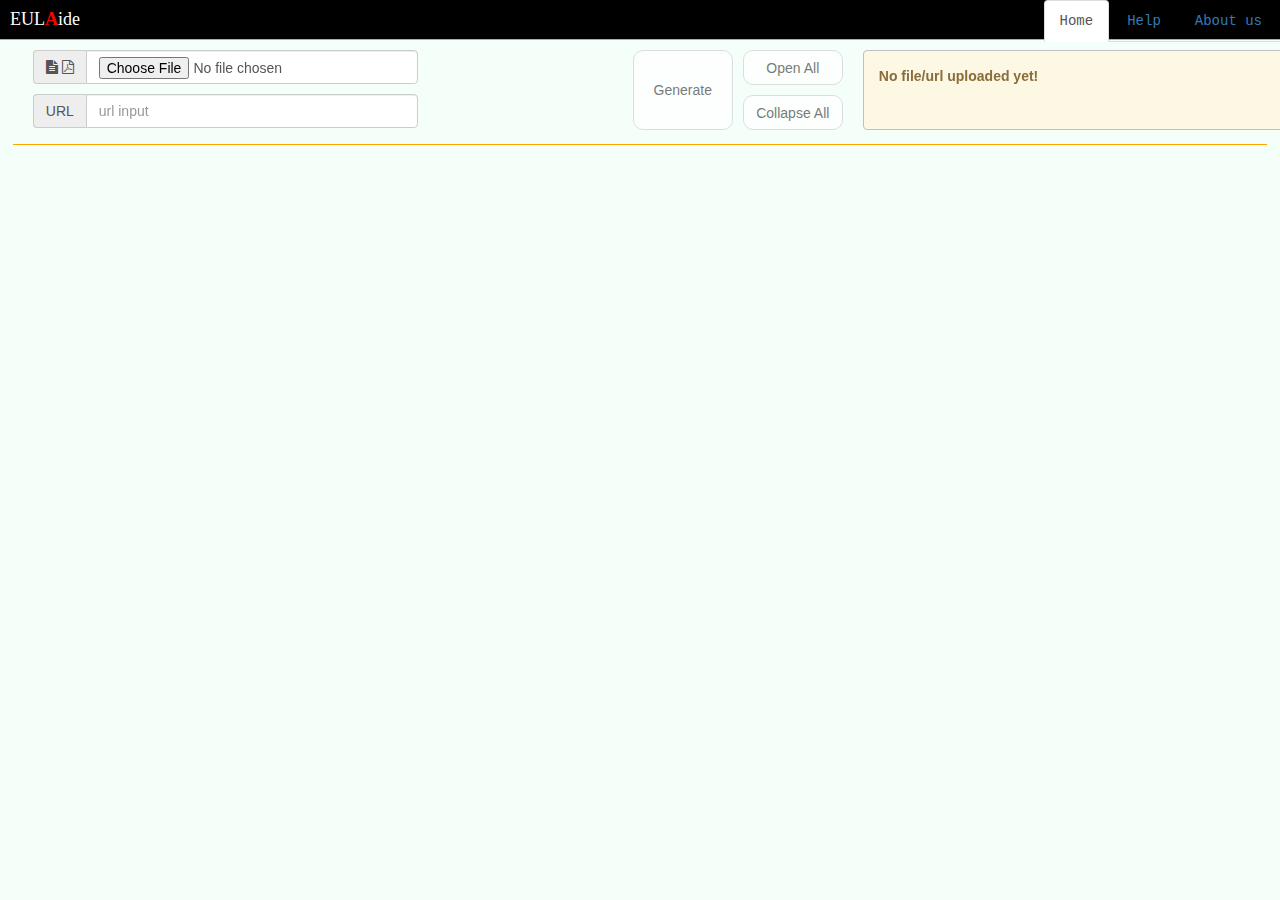
<file: EULAideClient/WebContent/index.html>
<!DOCTYPE html>
<html lang="en">
<head>
<meta charset="UTF-8">
<meta name="keywords" content="EULA, Legal Statement, end-user license agreement, license, license agreement">
<meta name="viewport" content="width=device-width, initial-scale=1">

<link rel="icon" href="icon/NinjaIcon-grey.png">
<title>Eulaide</title>

<script type="text/javascript" src="js/angular.min.js"></script>
<script	type="text/javascript" src="js/angular-ui-router.js"></script>
<script type="text/javascript" src="js/angular-animate.min.js"></script>
<script type="text/javascript" src="js/angular-sanitize.min.js"></script>
<script type="text/javascript" src="js/ui-bootstrap-tpls-2.1.3.min.js"></script>
<script type="text/javascript" src="js/AngularJs_bootstrap.js"></script>

<link rel="stylesheet" href="https://maxcdn.bootstrapcdn.com/bootstrap/3.3.7/css/bootstrap.min.css" integrity="sha384-BVYiiSIFeK1dGmJRAkycuHAHRg32OmUcww7on3RYdg4Va+PmSTsz/K68vbdEjh4u" crossorigin="anonymous">
<link rel="stylesheet" href="https://cdnjs.cloudflare.com/ajax/libs/font-awesome/4.6.3/css/font-awesome.min.css">	

<link rel="stylesheet" href="css/PageLayout.css">
<link rel="stylesheet" href="css/beautification.css">

</head>
<body data-ng-app="myapp" data-ng-controller="fileCtrl">	
	<header data-ng-controller="TabsCtrl">
		<data-uib-tabset> 
			<data-uib-tab 	data-ng-repeat="tab in tabs" heading="{{tab.title}}"
							select="go(tab.route)" active="tab.active">
			</data-uib-tab> 
		</data-uib-tabset>	
		<h4>EUL<span class="span1"><strong>A</strong></span><span class="span2">ide</span></h4>
	</header>	
	<section>		
		<div data-ui-view></div>
				
	</section>
</body>
</html>
</file>
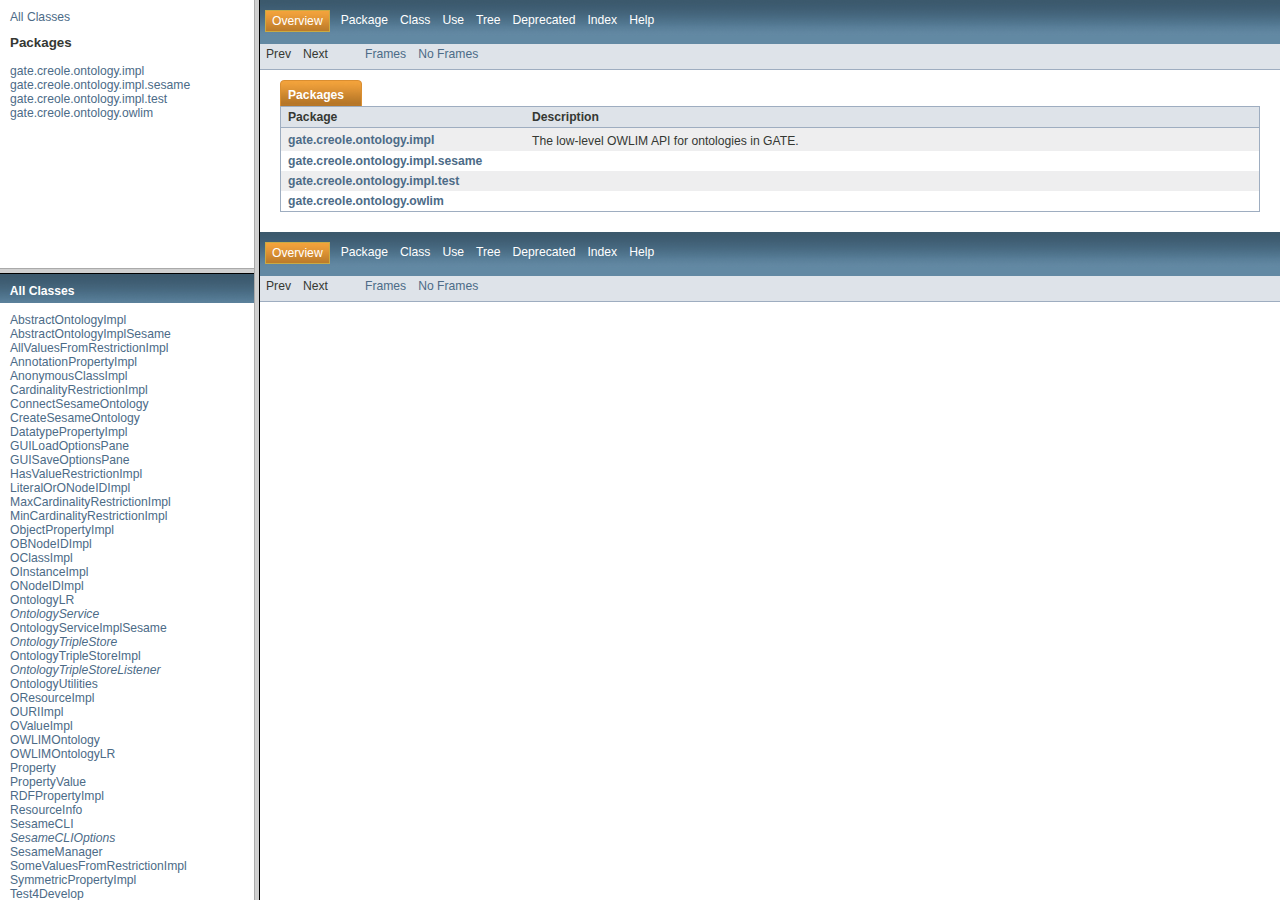
<file: gate/plugins/Ontology/doc/javadoc/index.html>
<!DOCTYPE HTML PUBLIC "-//W3C//DTD HTML 4.01 Frameset//EN" "http://www.w3.org/TR/html4/frameset.dtd">
<!-- NewPage -->
<html lang="en">
<head>
<!-- Generated by javadoc on Tue Jun 02 14:00:26 BST 2015 -->
<meta http-equiv="Content-Type" content="text/html; charset=UTF-8">
<title>GATE Ontology plugin JavaDoc</title>
<script type="text/javascript">
    targetPage = "" + window.location.search;
    if (targetPage != "" && targetPage != "undefined")
        targetPage = targetPage.substring(1);
    if (targetPage.indexOf(":") != -1 || (targetPage != "" && !validURL(targetPage)))
        targetPage = "undefined";
    function validURL(url) {
        try {
            url = decodeURIComponent(url);
        }
        catch (error) {
            return false;
        }
        var pos = url.indexOf(".html");
        if (pos == -1 || pos != url.length - 5)
            return false;
        var allowNumber = false;
        var allowSep = false;
        var seenDot = false;
        for (var i = 0; i < url.length - 5; i++) {
            var ch = url.charAt(i);
            if ('a' <= ch && ch <= 'z' ||
                    'A' <= ch && ch <= 'Z' ||
                    ch == '$' ||
                    ch == '_' ||
                    ch.charCodeAt(0) > 127) {
                allowNumber = true;
                allowSep = true;
            } else if ('0' <= ch && ch <= '9'
                    || ch == '-') {
                if (!allowNumber)
                     return false;
            } else if (ch == '/' || ch == '.') {
                if (!allowSep)
                    return false;
                allowNumber = false;
                allowSep = false;
                if (ch == '.')
                     seenDot = true;
                if (ch == '/' && seenDot)
                     return false;
            } else {
                return false;
            }
        }
        return true;
    }
    function loadFrames() {
        if (targetPage != "" && targetPage != "undefined")
             top.classFrame.location = top.targetPage;
    }
</script>
</head>
<frameset cols="20%,80%" title="Documentation frame" onload="top.loadFrames()">
<frameset rows="30%,70%" title="Left frames" onload="top.loadFrames()">
<frame src="overview-frame.html" name="packageListFrame" title="All Packages">
<frame src="allclasses-frame.html" name="packageFrame" title="All classes and interfaces (except non-static nested types)">
</frameset>
<frame src="overview-summary.html" name="classFrame" title="Package, class and interface descriptions" scrolling="yes">
<noframes>
<noscript>
<div>JavaScript is disabled on your browser.</div>
</noscript>
<h2>Frame Alert</h2>
<p>This document is designed to be viewed using the frames feature. If you see this message, you are using a non-frame-capable web client. Link to <a href="overview-summary.html">Non-frame version</a>.</p>
</noframes>
</frameset>
</html>
</file>
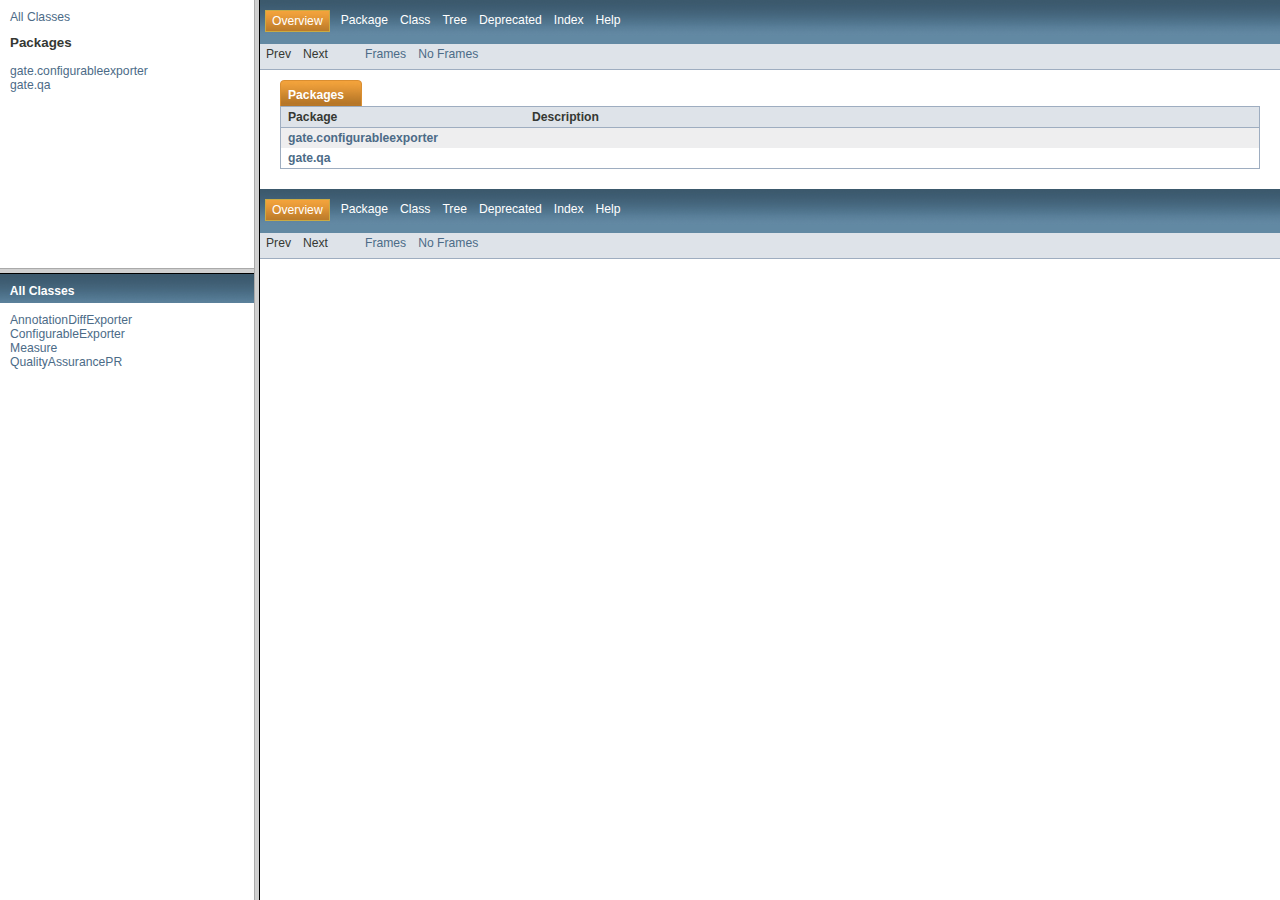
<file: gate/plugins/Tools/doc/javadoc/index.html>
<!DOCTYPE HTML PUBLIC "-//W3C//DTD HTML 4.01 Frameset//EN" "http://www.w3.org/TR/html4/frameset.dtd">
<!-- NewPage -->
<html lang="en">
<head>
<!-- Generated by javadoc on Tue Jun 02 14:01:24 BST 2015 -->
<title>Tools JavaDoc</title>
<script type="text/javascript">
    targetPage = "" + window.location.search;
    if (targetPage != "" && targetPage != "undefined")
        targetPage = targetPage.substring(1);
    if (targetPage.indexOf(":") != -1 || (targetPage != "" && !validURL(targetPage)))
        targetPage = "undefined";
    function validURL(url) {
        try {
            url = decodeURIComponent(url);
        }
        catch (error) {
            return false;
        }
        var pos = url.indexOf(".html");
        if (pos == -1 || pos != url.length - 5)
            return false;
        var allowNumber = false;
        var allowSep = false;
        var seenDot = false;
        for (var i = 0; i < url.length - 5; i++) {
            var ch = url.charAt(i);
            if ('a' <= ch && ch <= 'z' ||
                    'A' <= ch && ch <= 'Z' ||
                    ch == '$' ||
                    ch == '_' ||
                    ch.charCodeAt(0) > 127) {
                allowNumber = true;
                allowSep = true;
            } else if ('0' <= ch && ch <= '9'
                    || ch == '-') {
                if (!allowNumber)
                     return false;
            } else if (ch == '/' || ch == '.') {
                if (!allowSep)
                    return false;
                allowNumber = false;
                allowSep = false;
                if (ch == '.')
                     seenDot = true;
                if (ch == '/' && seenDot)
                     return false;
            } else {
                return false;
            }
        }
        return true;
    }
    function loadFrames() {
        if (targetPage != "" && targetPage != "undefined")
             top.classFrame.location = top.targetPage;
    }
</script>
</head>
<frameset cols="20%,80%" title="Documentation frame" onload="top.loadFrames()">
<frameset rows="30%,70%" title="Left frames" onload="top.loadFrames()">
<frame src="overview-frame.html" name="packageListFrame" title="All Packages">
<frame src="allclasses-frame.html" name="packageFrame" title="All classes and interfaces (except non-static nested types)">
</frameset>
<frame src="overview-summary.html" name="classFrame" title="Package, class and interface descriptions" scrolling="yes">
<noframes>
<noscript>
<div>JavaScript is disabled on your browser.</div>
</noscript>
<h2>Frame Alert</h2>
<p>This document is designed to be viewed using the frames feature. If you see this message, you are using a non-frame-capable web client. Link to <a href="overview-summary.html">Non-frame version</a>.</p>
</noframes>
</frameset>
</html>
</file>
<file: EULAideClient/WebContent/css/PageLayout.css>
@CHARSET "ISO-8859-1";
/* Tell the browser to render HTML 5 elements as block */

* {
    box-sizing: border-box;
    -moz-box-sizing : border-box;
    -webkit-box-sizing : border-box;
}

body{	
	background-position: right top;
	background-attachment: fixed;
	background-color: MintCream;
	margin:0px;		
	width: 500px;
}
header {
	position:fixed;
	display : inline-block;
	top:0;
	left:0;
	height: 40px;
	margin-right: 100px;		
	width: 100%;	
	background-color:Black;
	font-family: Rockwell, "Courier Bold", Courier, Georgia, Times, "Times New Roman", serif;	
	z-index: 1;
	border-bottom:1px double Orange;
}
h4{
	color:white;	
	margin-left:10px;
	font-family: Copperplate, "Copperplate Gothic Light", fantasy;	
}
h4 .span1{
	color:red;	
}
h4 .span2{
	color:white;
	font-family: "Brush Script MT", cursive;
}
section{		
	position:fixed;	
	top:40px;
	bottom:32px;
	width: 100%;
	overflow: auto;	
	overflow-x: hidden;
	overflow-y: scroll;
	z-index: 2;	
}
footer {
	position: fixed; 
	display:block;
    bottom: 0;
    left: 0;
    background-color: Wheat;
    height: 30px;            
    width:100%;
    padding:2px;
    padding-left: 15px;
    z-index:1;
    border-top:1px double Orange;    
}
.center {
    margin: auto;
    width: 98%;    
}
.right{
	float:right;
	margin: auto;
	padding: 10px;
}
.nav-tabs {
  float: right;
}
.contect-tabs {
  float: right;
}
.form-inline{
	padding-top:10px;	
}
.panel-heading img{
	width: 80px;
	height: 80px;
}
.hide{
	display:none;
}
.inputArea{	
	position:absolute;	
	height:100px;
	width : 98%;
	top:5px;
	display: block;
	border-bottom:1px double Orange;	
	padding:5px;	
}
.inputArea .inputs{
	position : relative;	
	height: 100px;
}
.inputArea .inputs form{
	display : block;
	position : relative;
	width : 100%;
	margin-bottom: 10px;
}
.fileInput{
	display: inline;
	width: 600px;
	height: 50px;	
}
.fileInput .inputText{	
	position : absolute;
	top: 10px;	
}
.fileInput .inputBox{	
	position : absolute;
	left: 85px;
	width: 350px;
}
.fileInput .submit{	
	position: absolute;
	left: 450px;	
}
.urlInput{
	display : inline;
	top : 60px;
	width: 600px;
	height: 50px;	
}
.urlInput .inputText{
	position: absolute;	
	top: 60px;
}
.urlInput .inputBox{
	position: absolute;
	left: 85px;
	top:60px;
	width: 350px;
}
.urlInput .submit{
	position: absolute;
	left: 450px;
	top: 60px;
}
.submitButton{
	width: 120px !important;
	border-bottom: 2px solid MediumBlue;
}

.buttonGenerate{
	position: absolute;
	left: 620px;
}

.buttonOpenAll{
	position: absolute;
	left: 730px;
}
.buttonCollapseAll{
	position: absolute;
	left: 730px;
	top: 50px;
}
.buttonProp1{
	height: 80px;
	width: 100px !important;	
	box-shadow : 0px 2px 4px 0px rgba(0,0,0,0.2);
	border-radius: 10px;
}
.buttonProp2{
	height: 35px;
	width: 100px !important;
	box-shadow : 0px 2px 4px 0px rgba(0,0,0,0.2);
	border-radius: 10px;
}

.fileDetails{
	position: absolute;	
	left: 850px;
	height: 80px;
	width: 500px;
	/*white-space: nowrap;*/		
}
.fileDetails .alertDiv{
	border: 1px solid Silver;
}

.alert-warning, .alert-success, .alert-danger{
	height: 80px;
	width: 500px;	
	overflow: auto;
	overflow-x: hidden;
	overflow-y: auto;
	display: inline-block;
}

.dataArea{
	margin-top:20px;
}

#dataTable{
	position:relative;
	top:70px;
	margin-top:70px;	
}

.helpPage aside{
	position: fixed;
	z-index: 1;
	width: 200px;
	height: 100%;
	border-right: 3px solid Orange;	
}
.help{
	position: absolute;
	top:0;	
	height: 100%;
	margin-left: 200px;
	/*border-left: 1px double Orange;*/
	color:black;
}
.help h1{
	color:black;
}
.help img{
	height: 400px;
	width: 700px;
}
.help .helpAnnot{
	position: relative;		
	margin-top: 20px;
	margin-left: 20px;
	padding: 5px;	
}
.helpAnnot p{
	display: block;
	background-color: LightSteelBlue;
	font-style: strong;
	position: relative;
	margin-top: 20px;
	margin-left: 20px;
}
.helpAnnot img{
	margin-top: 20px;
	margin-left: 20px;
}

.help .helpVideo{
	border: 1px solid black;
}
#loader1{
	display : none;
	position: absolute;
	margin-top: 220px;
	margin-left: 42%;	
}
#spinner1{
	display : none;
	position : absolute;
	margin-top: 0;
	margin-left: 0;
}
#spinner2{
	display : none;
	position : absolute;
	margin-top: 20px;
	margin-left: 65px;
	animation-direction: reverse;
}
#spinner3{
	display : none;
	position : absolute;
	margin-top: 60px;
	margin-left: 60px;
}
</file>
<file: EULAideClient/WebContent/css/beautification.css>
@CHARSET "ISO-8859-1";

/* ======================================================= */
/* table presentation*/
/* ======================================================= */
* {
    box-sizing: border-box;
}

.columns {
    float: left;
    width: 33.3%;
    padding: 8px;
}

.annot {
    list-style-type: none;
    border: 1px solid #eee;
    margin: 0;
    margin-bottom:5px;
    padding: 0;
    -webkit-transition: 0.3s;
    transition: 0.3s;
}

.annot:hover {	
    box-shadow: 0 8px 12px 0 rgba(0,0,0,0.2)
}

.annot .header {
    background-color: #111;
    color: white;
    font-size: 25px;
    opacity: 0.7;
    filter: alpha(opacity=70); /* For IE8 and earlier */
}

.annot li {
    border-bottom: 1px solid #eee;
    padding: 20px;
    text-align: center;
}

.annot p {
    border-bottom: 1px solid #eee;
    padding: 20px;
    text-align: center;
}


.annot .grey {
    background-color: #eee;
    font-size: 20px;
}

    
.button {
    background-color: #4CAF50;
    border: none;
    color: white;
    padding: 10px 25px;
    text-align: center;
    text-decoration: none;
    font-size: 18px;
}

@media only screen and (max-width: 600px) {
    .columns {
        width: 100%;
    }
}

/* ======================================================= */
/* Contact Card */
/* ======================================================= */
.card {
    /* Add shadows to create the "card" effect */
    width: 250px;
    height: 300px;
    box-shadow: 0 4px 8px 0 rgba(0,0,0,0.4);
    transition: 0.2s;
    border-radius: 5px;
    margin: 10px;
}

/* On mouse-over, add a deeper shadow */
.card:hover {
    box-shadow: 0 8px 16px 0 rgba(0,0,0,0.4);
}

/* Add some padding inside the card container */
.container {
    padding: 2px 5px;
}


/* ======================================================= */
/* loader */
/* ======================================================= */

#loader {
	display:none;
	position: absolute;	
	margin-top: 200px;
	margin-left:45%;
	border: 16px solid #f3f3f3; /* Light grey */
    border-top: 16px solid #3498db; /* Blue */
    border-radius: 50%;
    width: 120px;
    height: 120px;
    animation: spin 2s linear infinite;
}

@keyframes spin {
    0% { transform: rotate(0deg); }
    100% { transform: rotate(360deg); }
}
</file>
